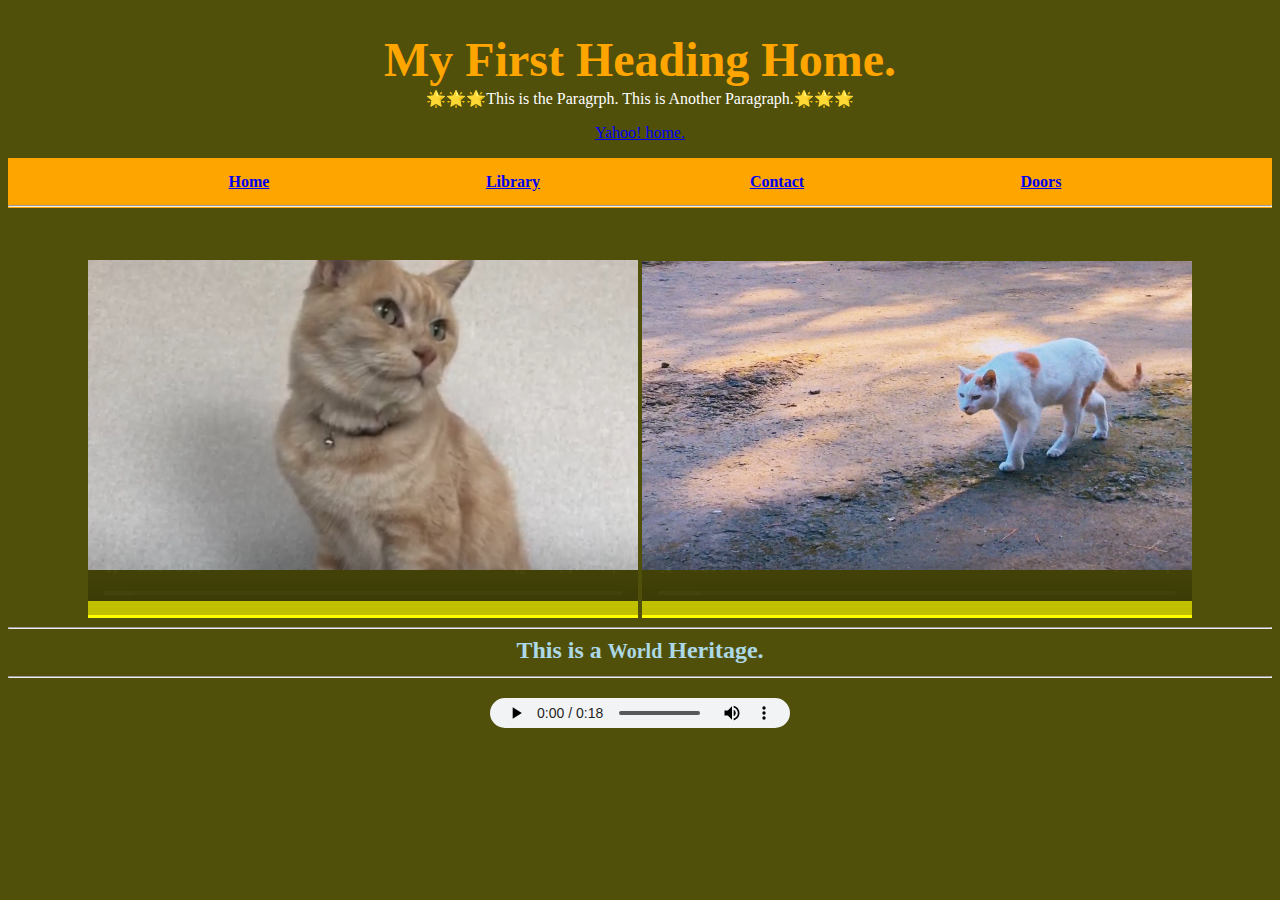
<file: Index.html>
<!DOCTYPE html>
<html lang="ja">
  <head>
    <meta charset="utf-8">
    <link rel="stylesheet" href="css/test.css" type="text/css">
    <title>Picture's Library.</title>
  </head>

  <body>
    <h1>My First Heading Home.</h1>
      <p style="color: white; margin-top: -30px;">🌟🌟🌟This is the Paragrph. This is Another Paragraph.🌟🌟🌟</p>
        <a href="https://www.yahoo.co.jp" class="link">Yahoo! home.</a>
        <header>
          <nav id="grav">
            <ul class="inner">
             <li><a href="index.html">Home</a></li>
             <li><a href="content.html">Library</a></li>
             <li><a href="contact.html">Contact</a></li>
             <li><a href="news.html">Doors</a></li>
            </ul>
          </nav>
        </header>
      <hr style="color: orange;">
      <mark><video src="image/images/IMG_0042.MOV" loop autoplay muted controls alt="" width="550" height="400"></video></mark>
    <em class="caption1"></em>
      <mark><video src="image/images/neco01_720.mp4" loop autoplay muted controls alt="" width="550" height="400"></video></mark>
    <em class="caption2"></em>
    <hr style="color: orange;">

    <h2>This is a <small>World</small> Heritage.<hr></h2>
      <audio src="image/images/loop3.mp3" loop controls style="Width: 300px; height: 30px;"></audio>

    <script src="./main.js"></script>
  </body>
</html>
</file>
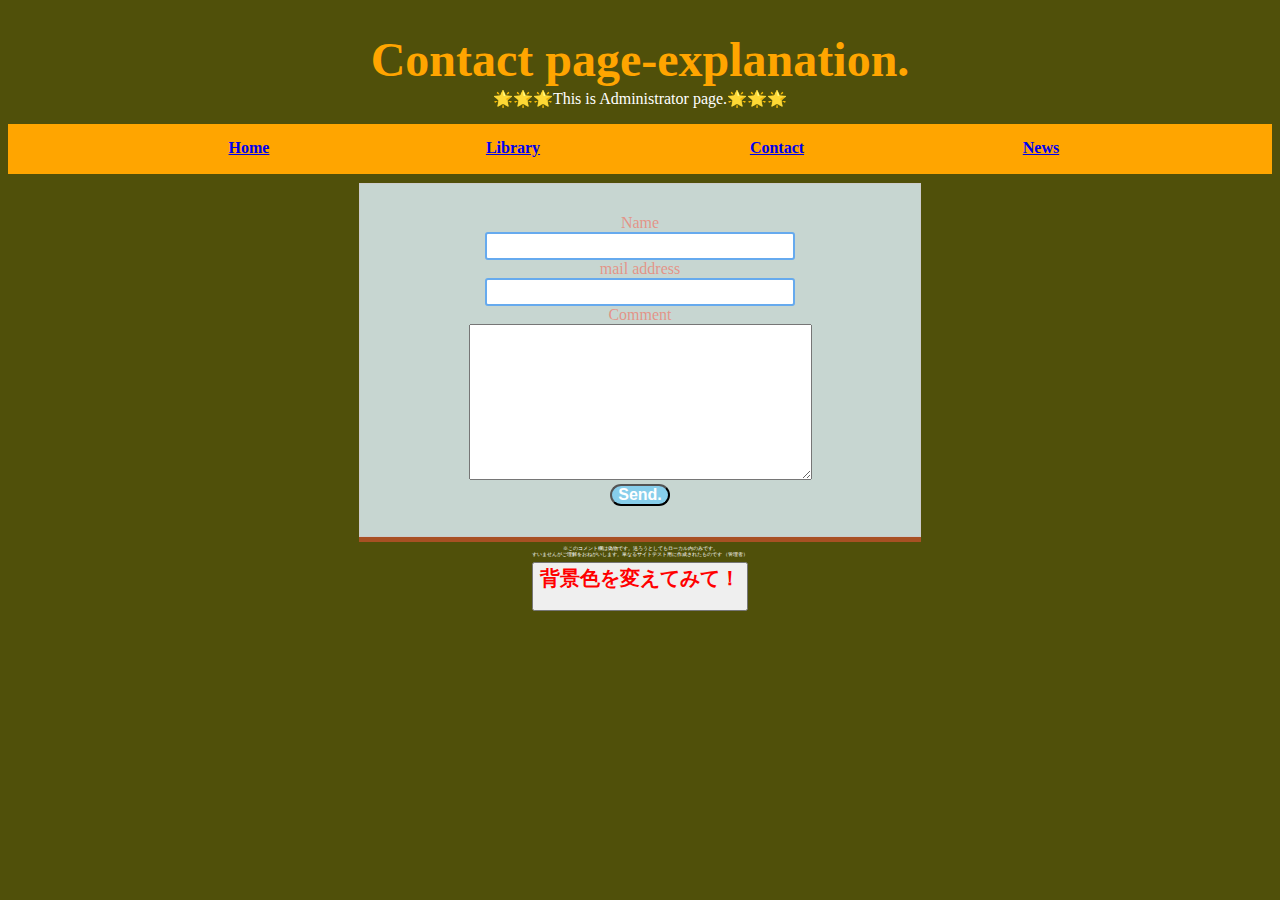
<file: contact.html>
<!DOCTYPE html>
<html lang="ja">
  <head>
    <meta charset="utf-8">
    <link rel="stylesheet" href="css/test.css" type="text/css">
    <title>Contact page.</title>
  </head>
  <body>
    <h1>Contact page-explanation.</h1>
      <p style="color: white; margin-top: -30px;">🌟🌟🌟This is Administrator page.🌟🌟🌟</p>
        <header>
          <nav id="grav">
            <ul class="inner">
             <li><a href="index.html">Home</a></li>
             <li><a href="content.html">Library</a></li>
             <li><a href="contact.html">Contact</a></li>
             <li><a href="news.html">News</a></li>
            </ul>
          </nav>
        </header>
    <section class="f">
    <form action="form">
      <div>
        <label form="author">Name</label><br>
        <input id="author" type="text">
      </div>
      <div>
        <label form="mail">mail address</label><br>
        <input id="mail" type="text">
      </div>
      <div>
        <label form="text">Comment</label><br>
        <textarea id="text" cols="40" rows="10"></textarea>
      </div>
      <div>
        <input id="button" type="submit" value="Send.">
      </div>
    </form>
    </section>
 </body>
 <footer class="Warning">
   <p>※このコメント欄は偽物です。送ろうとしてもローカル内のみです。<br/>
       すいませんがご理解をおねがいします。単なるサイトテスト用に作成されたものです
     （管理者）</p>
 </footer>
 <button><h2 style="color: red; display: flex;">背景色を変えてみて！</h2></button>
 <script src="main3.js"></script>
 </html>
</file>
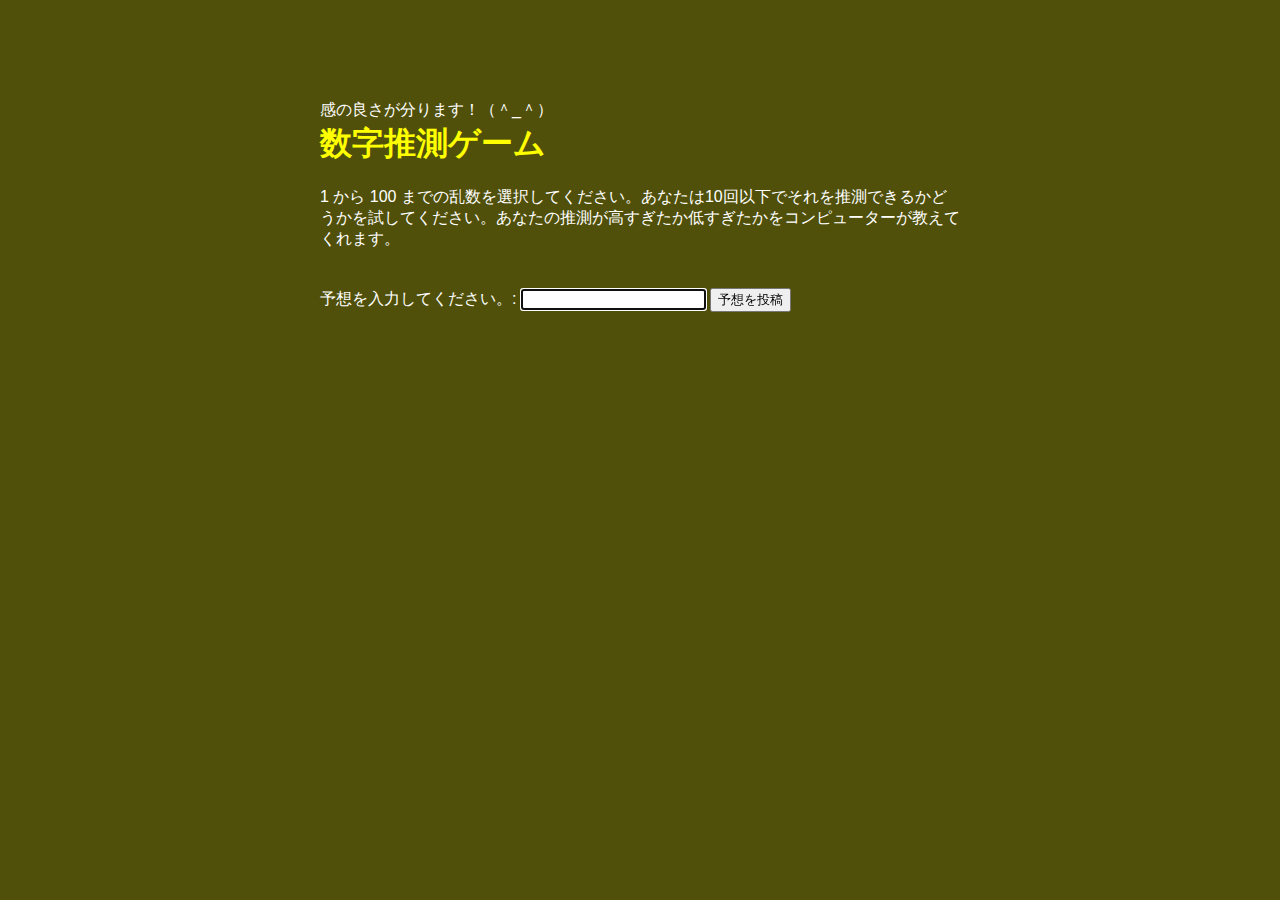
<file: game.html>
<!DOCTYPE html>
<html>
  <head>
    <meta charset="utf-8">

    <title>Number guessing game</title>
    <link rel="stylesheet" href="css/styles.css">

    <style>
      html {
        font-family: sans-serif;
      }

      body {
        width: 50%;
        max-width: 800px;
        min-width: 480px;
        margin: 0 auto;
      }

      .lastResult {
        color: white;
        padding: 3px;
      }
    </style>
  </head>

  <body>
    <p class="coment">感の良さが分ります！（＾_＾）</p>
    <h1>数字推測ゲーム</h1>

    <p>1 から 100 までの乱数を選択してください。あなたは10回以下でそれを推測できるかどうかを試してください。あなたの推測が高すぎたか低すぎたかをコンピューターが教えてくれます。</p>

    <div class="resultParas">
      <p class="guesses"></p>
      <p class="lastResult"></p>
      <p class="lowOrHi"></p>
    </div>

    <div class="form">
      <label for="guessField">予想を入力してください。: </label>
      <input type="text" id="guessField" class="guessField">
      <input type="submit" value="予想を投稿" class="guessSubmit">
    </div>

    <script src="./game.js"></script>
  </body>
</html>
</file>
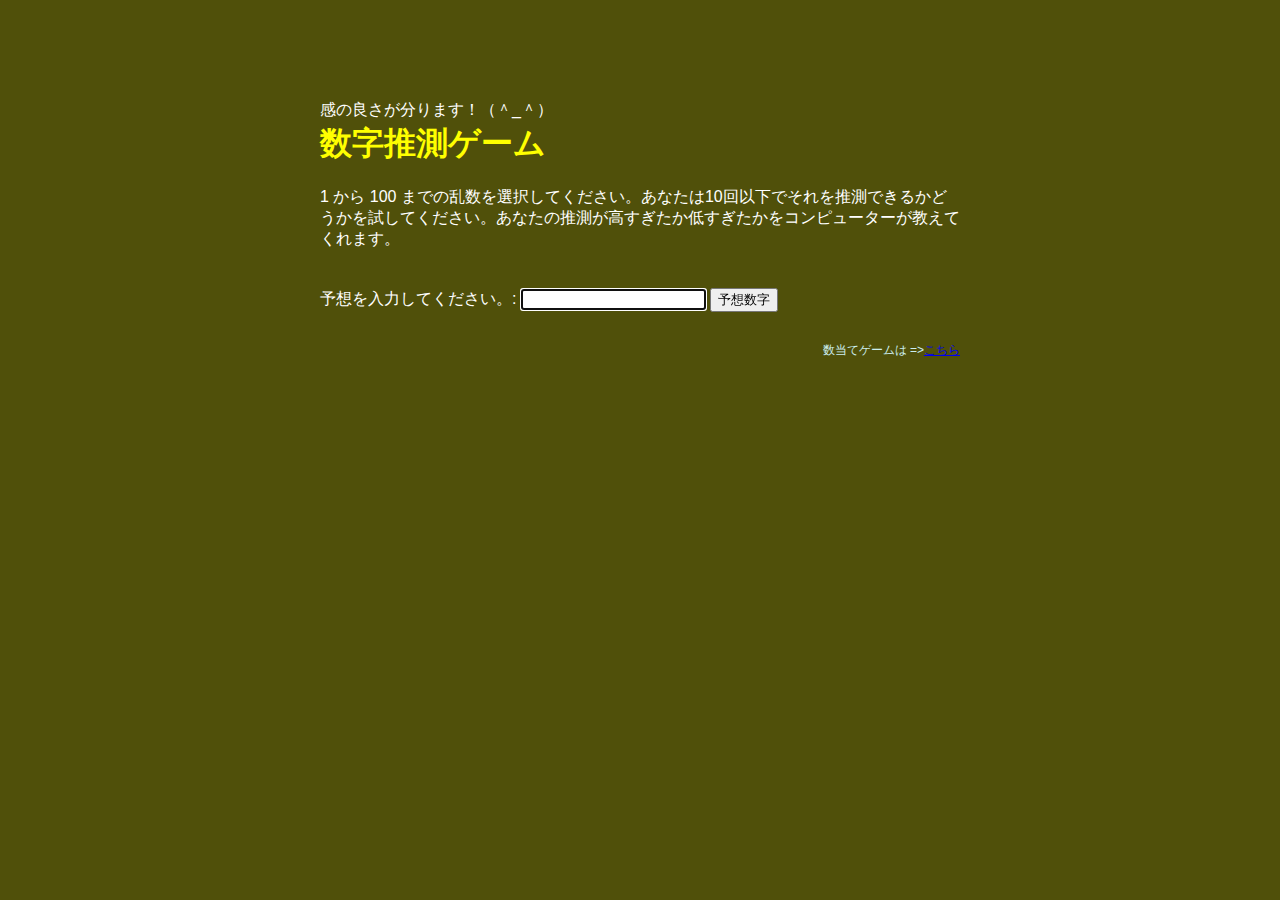
<file: game1.html>
<!DOCTYPE html>
<html>
  <head>
    <meta charset="utf-8">

    <title>Number guessing game</title>
    <link rel="stylesheet" href="css/styles.css">

    <style>
      html {
        font-family: sans-serif;
      }

      body {
        width: 50%;
        max-width: 800px;
        min-width: 480px;
        margin: 0 auto;
      }

      .lastResult {
        color: white;
        padding: 3px;
      }
    </style>
  </head>

  <body>
    <p class="coment">感の良さが分ります！（＾_＾）</p>
    <h1>数字推測ゲーム</h1>

    <p>1 から 100 までの乱数を選択してください。あなたは10回以下でそれを推測できるかどうかを試してください。あなたの推測が高すぎたか低すぎたかをコンピューターが教えてくれます。</p>

    <div class="resultParas">
      <p class="guesses"></p>
      <p class="lastResult"></p>
      <p class="lowOrHi"></p>
    </div>

    <div class="form">
      <label for="guessField">予想を入力してください。: </label>
      <input type="text" id="guessField" class="guessField">
      <input type="submit" value="予想数字" class="guessSubmit">
    </div>

    <p class="change">数当てゲームは =><a href="game2.html">こちら</a></P>

    <script src="./game.js"></script>
  </body>
</html>
</file>
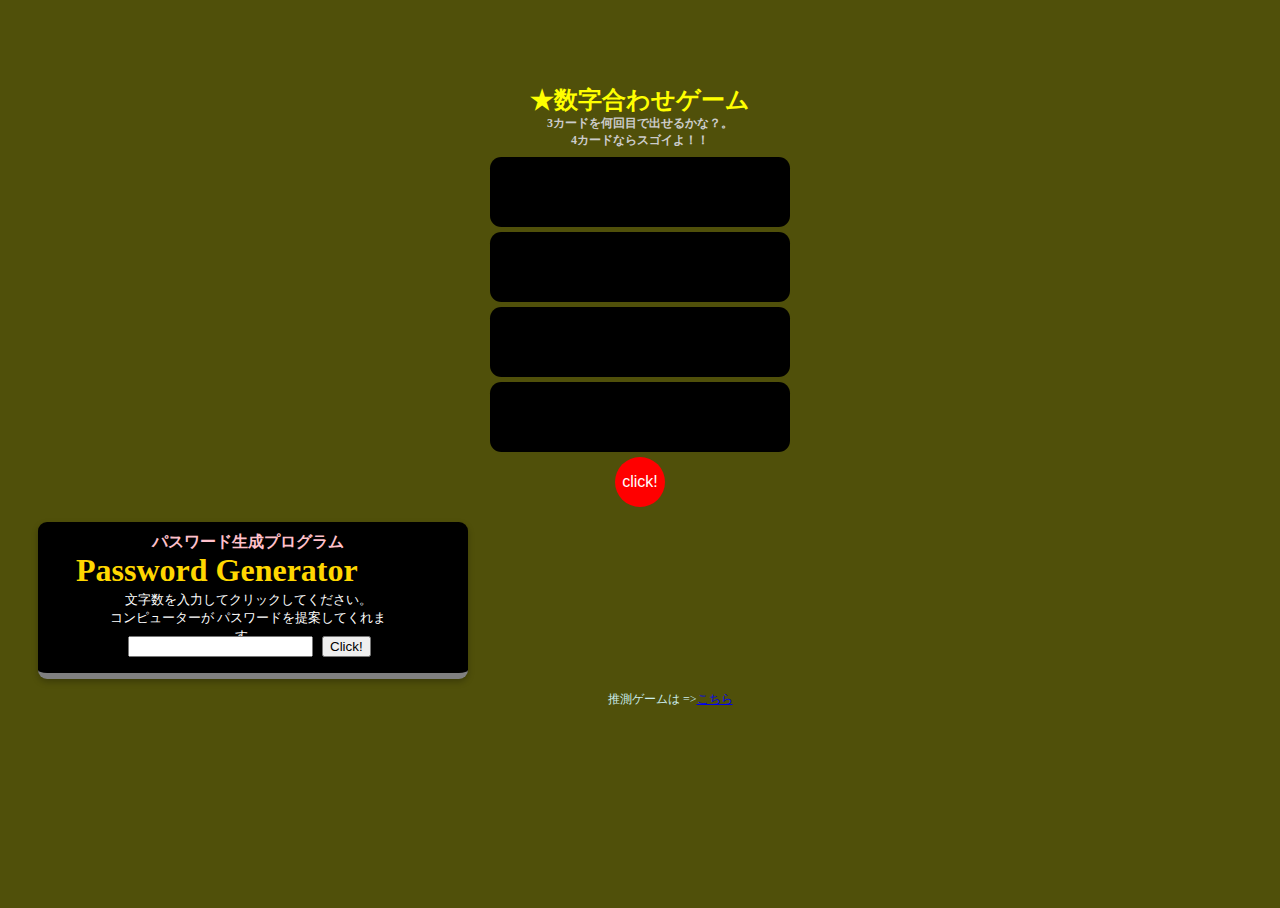
<file: game2.html>
<!DOCTYPE html>
<html>
  <head>
    <meta charset="utf-8">
    <title>TryTry!</title>
    <link rel="stylesheet" href="css/styles2.css">
  </head>
  <body>
    <h2>★数字合わせゲーム</h2>
    <h5>3カードを何回目で出せるかな？。<br>4カードならスゴイよ！！</h5>
    <div>
      <p class="one" style="font-size: 38px;">A</p>
      <p class="two" style="font-size: 38px;">B</p>
      <p class="three" style="font-size: 38px;">C</p>
      <p class="four" style="font-size: 38px;">D</p>
    </div>
    <button id="btn">click!</button>
    <div class="box">
      <p id="x">パスワード生成プログラム</p>
      <h1>Password  Generator</h1>
      <p class="y">文字数を入力してクリックしてください。<br>コンピューターが
      パスワードを提案してくれます。</p>
      <input type="text" class="put">
      <button id="btn1">Click!</button>
      <ol></ol>
    </div>

    <script src="main4.js"></script>
  </body>
  <footer>
    <p class="change">推測ゲームは =><a href="game1.html">こちら</a></P>
  </footer>
</html>
</file>
<file: css/test.css>
h1 {
  color: orange;
  font-size:  300%;
}

body {
  background:rgba(80,80,10,5);
}

.link:hover {
  color: pink;
}

#grav {
  width: 100%;
  background-color: orange;
  height:50px;
  margin-bottom: -11px;
}

#grav ul {
  overflow: hidden;
}

#grav li {
  display: inline-block;
  color: orange;
  width: 260px;
}

.inner  {
  text-align: center;
  color: black;
  font-weight: bolder;
  line-height: 3;
  margin-right: 30px;
}

img {
  position: relative;
  display: inline-block;
}

.caption1 {
  position: absolute;
  left: 150px;
  bottom: 115px;
  color: black;
  } .caption2 {
  position: absolute;
  left: 610px;
  bottom: 115px;
  color: rgb(7, 7, 7);
}

h2 {
  color: lightblue;
  margin-top: 0;
}

audio {
  background-color: "lightgray";
}

/* content */
body {
  text-align: center;
}

p .img .img1 .img2 .img3 {
  margin-left: 20px;
  margin-bottom: 20px;
}


/* スライダー*/
.slide {
  display: flex;
  width: 600px;
  flex-wrap: wrap;
}

.slide li {
  /* width: calc(100%/4); */
  padding: 0 5px;
  box-sizing: border-box;
}

/* .slide li img {
  max-width: 100%;
  height: auto;
} */
/*ここまで*/


.para {
  color: #fff;
  margin-top: -35px;
  margin-left:  10px;
}

#photo {
  margin-top: 20px;
}

/* contact */

.f {
  display: inline-block;
  text-align: center;
}

form {
  width: 500px;
  padding: 30px;
  background: #cfdfdfef;
  border: 1px solid #cccccc;
  -webkit-border-radius: 2 2 6 rgba(0,0,0,0,3);
  -moz-border-radius: 2 2 6 rgba(0,0,0,0,3);
  border-radius: 2 2 6 rgba(0,0,0,0,3);
  margin-top: 20px;
  box-shadow: 0 5px 0;
  color: rgba(256, 80, 60, 0.5);
}

textarea {
  resize: vertical;
}

#author, #mail, #textarea {
  padding: 3px;
  width: 300px;
  font-size: medium;
  border: #66aaee 2px solid;
  -webkit-border-radius: 3px;
  -moz-border-radius: 3px;
  border-radius: 3px;
  -webkit-box-shadow: inset 2 2 6 rgba(0,0,0,0.3);
  -moz-box-shadow: inset 2 2 6 rgba(0,0,0,0.3);
  box-shadow: inset 2 2 6 rgba(0,0,0,0.3);
}

#button {
  padding: 6 10;
  border: 1 solid #666666;
  line-height: 1.0;
  font-size: medium;
  font-weight: bold;
  color: white;
  background: skyblue;
  text-shadow: -1 -1 1 rgba(0,0,0,0.3);
  -webkit-border-radius: 12px;
  -moz-border-radius: 12px;
  border-radius: 12px;
}

footer p {
  color: white;
  font-size: 5px;
  padding-top: 2.5px;
}

/*おみくじ*/
#btn {
  width: 140px;
  height: 100px;
  background: orange;
  border-radius: 10%;
  margin: 20px auto;
  text-align: center;
  line-height: 100px;
  color: #fff;
  font-weight: bold;
  font-size: 24px;
  cursor: pointer;
  box-shadow: 0 10px 0#CC9966;
  user-select: none;
}

#btn.hover {
  opacity: 0.2;
}

#btn:active {
  box-shadow: 0 5px 0 #d1483e;
  margin-top: 40px;
}
</file>
<file: css/styles.css>
body {
  background:rgba(80,80,10,5);
}

.coment {
  margin-top: 100px;
}

h1 {
  color: yellow;
  margin-top: -15px;
}

p {
  color: #fff;
  margin-top: 10px;
}

.form label {
  color: #fff;
}

.change {
  color:#cee;
  font-size: 12px;
  padding-top: 20px;
  text-align: right;
}
</file>
<file: css/styles2.css>
body {
  background:rgba(80,80,10,5);
  padding-top: 70px;
}

h2 {
  margin-bottom: -8px;
  line-height: 5px;
  text-align: center;
  color: yellow;
}

h5 {
  font-size: 12px;
  font-weight: bold;
  padding-bottom: 20px;
  text-align: center;
  margin-bottom: -27px;
  color: #ccc;
}

div p {
  width: 300px;
  height: 60px;
  font-family:Georgia, 'Times New Roman', Times, serif;
  background: black;
  text-align: center;
  padding-top: 10px;
  user-select: none;
  border-radius: 3mm;
  display: block;
  margin: 15px auto;
}

.one, .two, .three, .four {
  margin-bottom: -10px;
}

#btn {
  width: 50px;
  height: 50px;
  font-size: 16px;
  border-radius: 50%;
  background: red;
  color: #fff;
  display: block;
  margin: 15px auto;
  text-align: center;
  cursor: pointer;
  border: none;
}

#btn:active {
  box-shadow: 0 5px 0 rgb(236, 74, 4);
}

.change {
  color: #cee;
  display:block;
  margin-bottom: 200px;
  /* text-align: center; */
  font-size: 12px;
  margin-left: 600px;
}


/*パスワードジェネ*/
.box {
  margin-left: 30px;
  max-width: 430px;
  background: black;
  border-bottom: solid 6px gray;
  box-shadow: 0 3px 6px rgba(0, 0, 0, 0.25);
  border-radius: 9px;
}
h1 {
  padding-left: 18px;
  margin: -10px 20px;
  color:gold;
}

.box #x {
  font-weight: bold;
  margin-bottom: -40px;
  margin-left: 60px;
  color: pink;
}

input {
  margin: -5px 5px 0px 90px;
  cursor: pointer;
}

.btn {
  display: flex;
  margin: -36 440 0;
  cursor: pointer;
}

li {
  font-weight: normal;
  margin-left: 67px;
  color: #fefefe;
}

.y {
  margin-left: 60px;
  margin-top: 2px;;
  margin-bottom: -15px;
  font-size: 13px;
  color: #fff;
}
</file>
